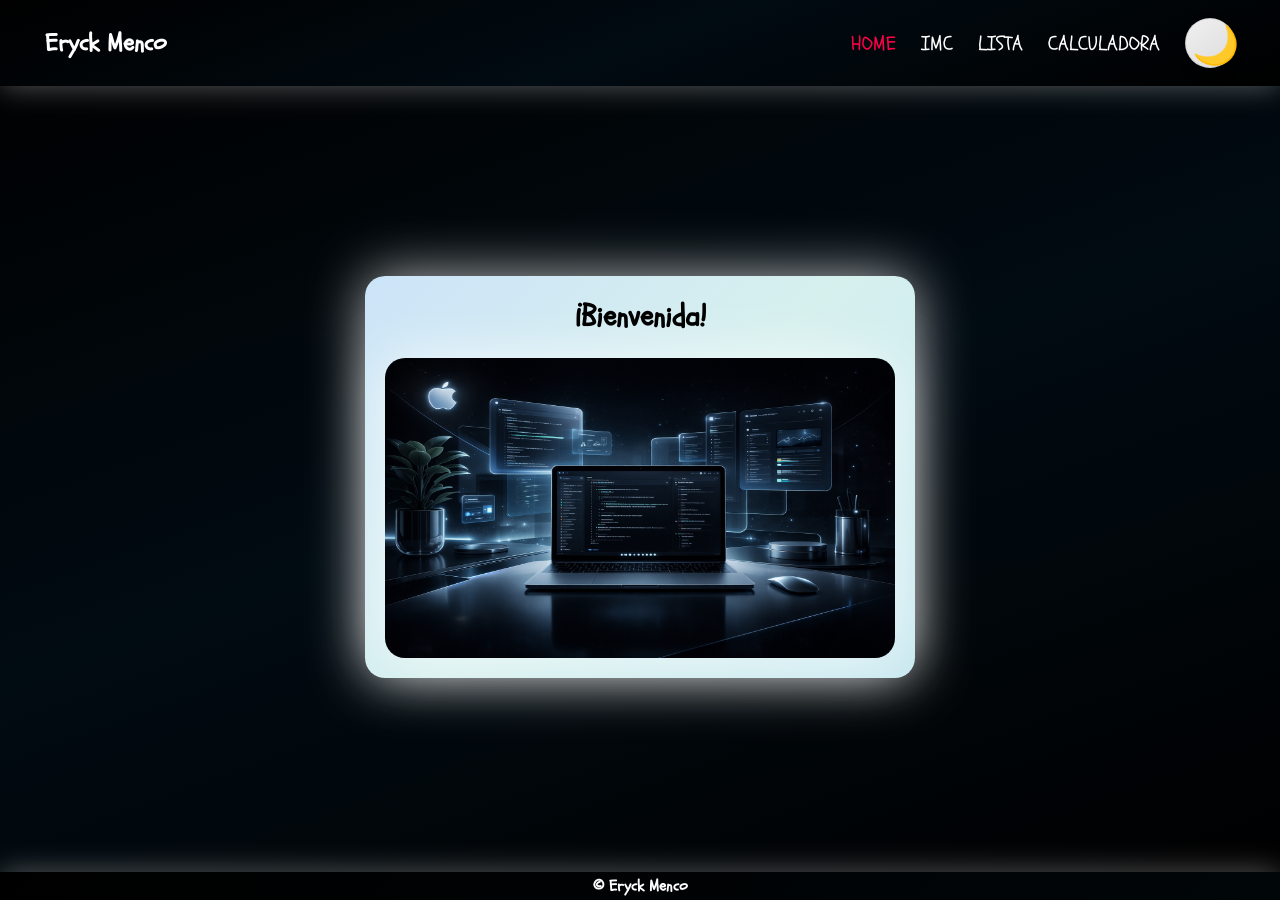
<file: index.html>
<!DOCTYPE html>
<html lang="es">
<head>
<meta charset="UTF-8">
<meta name="viewport" content="width=device-width, initial-scale=1.0">
<link rel="icon" href="./favicon/favicon.ico" type="image/png">
<link rel="stylesheet" href="./css/styles.css">
<link rel="stylesheet" href="./css/font.css">
<script src="./Js/modoOscuro.js" defer></script>
<script src="./Js/hamburguesa.js" defer></script>
<title>¡Bienvenidos!</title>
</head>
<body class="oscuro">
    <nav class="cont_nav" id="header">
        <a href="./index.html" id="logo" >Eryck Menco</a>
        <ul class="nav-left">
            <li><a class="active" href="./index.html">HOME</a></li>
            <li><a href="./imc.html">IMC</a></li>
            <li><a href="./listaDetareas.html">LISTA</a></li>
            <li><a href="./calculadora.html">CALCULADORA</a></li>
            <li><button class="btn-tema" onclick="cambiarTema()" >🌙</button></li>
        </ul>     
		<button id="header-menu">
		    <img src="./img/menu.png" alt="">
		</button>
    </nav>
    <div class="principal">
        <div class="contenedor">
            <h1>¡Bienvenida!</h1>
            <p id="resultado"></p>
            <div class="conIndexImg">
                <img src="./img/Img2.png" alt="Imagen de portada index">
            </div>
        </div>
    </div>
    <footer>
        <p>© Eryck Menco</p>
    </footer>
    <!-- <script src="./Js/saludos.js"></script> -->

</body>
</html>
</file>
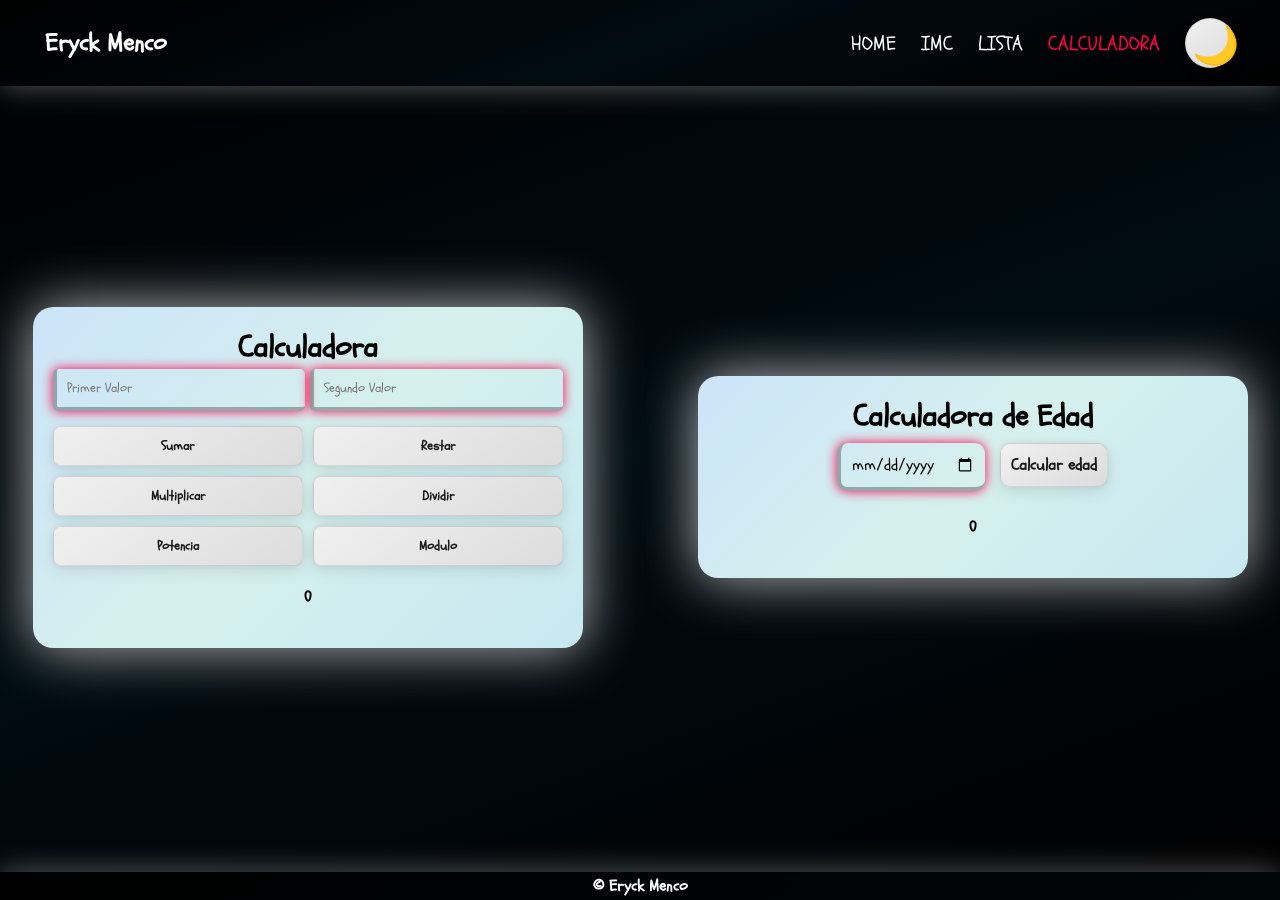
<file: calculadora.html>
<!DOCTYPE html>
<html lang="es">
<head>
<meta charset="UTF-8">
<meta name="viewport" content="width=device-width, initial-scale=1.0">
<link rel="stylesheet" href="./css/styles.css">
<link rel="stylesheet" href="./css/calculadora.css">
<link rel="icon" href="./favicon/favicon.ico" type="image/png">
<link rel="stylesheet" href="./css/font.css">
<script src="./Js/modoOscuro.js" defer></script>
<script src="./Js/hamburguesa.js" defer></script>
<title>Calculadora De Edad</title>
</head>
<body class="oscuro">
    <nav class="cont_nav" id="header">
        <a href="./index.html" id="logo" >Eryck Menco</a>
        <ul class="nav-left">
            <li><a href="./index.html">HOME</a></li>
            <li><a href="./imc.html">IMC</a></li>
            <li><a href="./listaDetareas.html">LISTA</a></li>
            <li><a class="active" href="./calculadora.html">CALCULADORA</a></li>
            <li><button class="btn-tema" onclick="cambiarTema()" >🌙</button></li>
        </ul>     
		<button id="header-menu">
		    <img src="./img/menu.png" alt="">
		</button>
    </nav>
    <div class="principal">
        <div class="contenedor">
            <h1>Calculadora</h1>

            <div class="inputCaledad">
                <input type="number" id="valor1" placeholder="Primer Valor">
                <input type="number" id="valor2" placeholder="Segundo Valor">
            </div>

            <div class="signos">
                <button onclick="sumar()">Sumar</button>
                <button onclick="restar()">Restar</button>
                <button onclick="multiplicar()">Multiplicar</button>
                <button onclick="dividir()">Dividir</button>
                <button onclick="potencia()">Potencia</button>
                <button onclick="modulo()">Modulo</button>
            </div>

            <p id="resultado">0</p> 

        </div>

        <div class="contenedor ">
            <h1>Calculadora de Edad</h1>
            <input class="calculadoraE" type="date" id="fechaNacimiento">
            <button class="calculadoraE" id="btnCalcular">Calcular edad</button>
            <p id="resultadoo">0</p> 
        </div>

    </div>
    <footer>
        <p>© Eryck Menco</p>
    </footer>
    <script src="./Js/calculadora.js" defer></script>
    <script src="./Js/calculadoraE.js" defer></script>
</body>
</html>
</file>
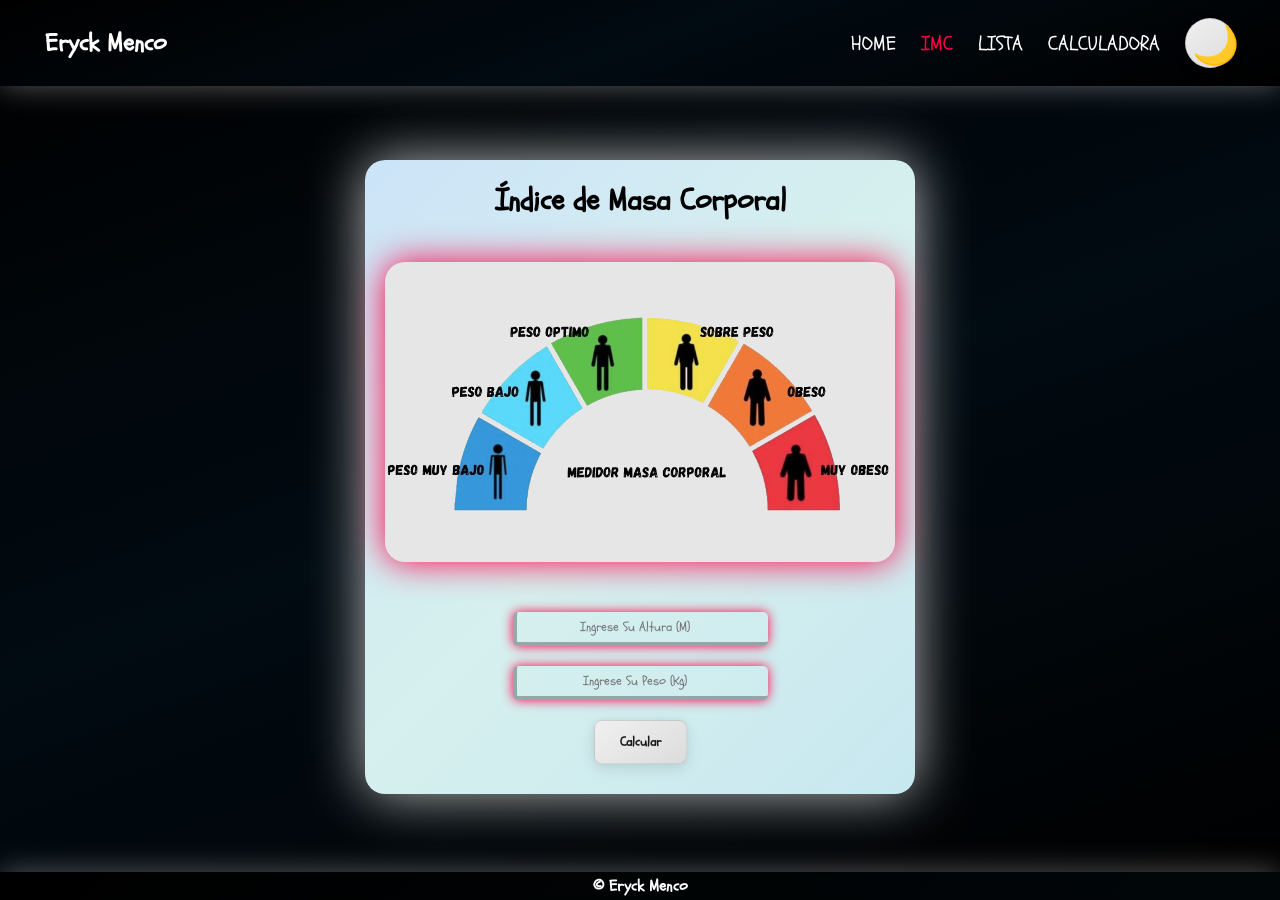
<file: imc.html>
<!DOCTYPE html>
<html lang="en">
<head>
    <meta charset="UTF-8">
    <meta name="viewport" content="width=device-width, initial-scale=1.0">
    <title>Índice de Masa Corporal</title>
    <link rel="stylesheet" href="./css/styles.css">
    <link rel="stylesheet" href="./css/imc.css">
    <link rel="stylesheet" href="./css/font.css">
    <script src="./Js/modoOscuro.js" defer></script>
    <script src="./Js/hamburguesa.js" defer></script>
</head>
<body class="oscuro">
    <nav class="cont_nav" id="header">
        <a href="./index.html" id="logo" >Eryck Menco</a>
        <ul class="nav-left">
            <li><a href="./index.html">HOME</a></li>
            <li><a class="active" href="./imc.html">IMC</a></li>
            <li><a href="./listaDetareas.html">LISTA</a></li>
            <li><a href="./calculadora.html">CALCULADORA</a></li>
            <li><button class="btn-tema" onclick="cambiarTema()" >🌙</button></li>
        </ul>     
		<button id="header-menu">
		    <img src="./img/menu.png" alt="">
		</button>
    </nav>
    <div class="principal">
        <div class="contenedor">
            <h1>Índice de Masa Corporal</h1>

            <div class="Resultado">
                <p id="Descripcion"></p>
            </div>
            <div class="Imagen" >
                <img  src="./img/Medidor Masa Corporal.png"  id="Img">
            </div>

            <div class="Resultado">
                <p id="Resultado"></p>
            </div>

            <div class="coninput">
                <input type="number" id="Altura" placeholder="Ingrese Su Altura (M)">
                <input type="number" id="Peso" placeholder="Ingrese Su Peso (Kg)">
                <div class="boton">
                    <button onclick="indice()">Calcular</button>
                </div> 
            </div>
        </div>
    </div>
    <footer>
        <p>© Eryck Menco</p>
    </footer>

    <script src="./Js/imc.js"></script>

</body>
</html>
</file>
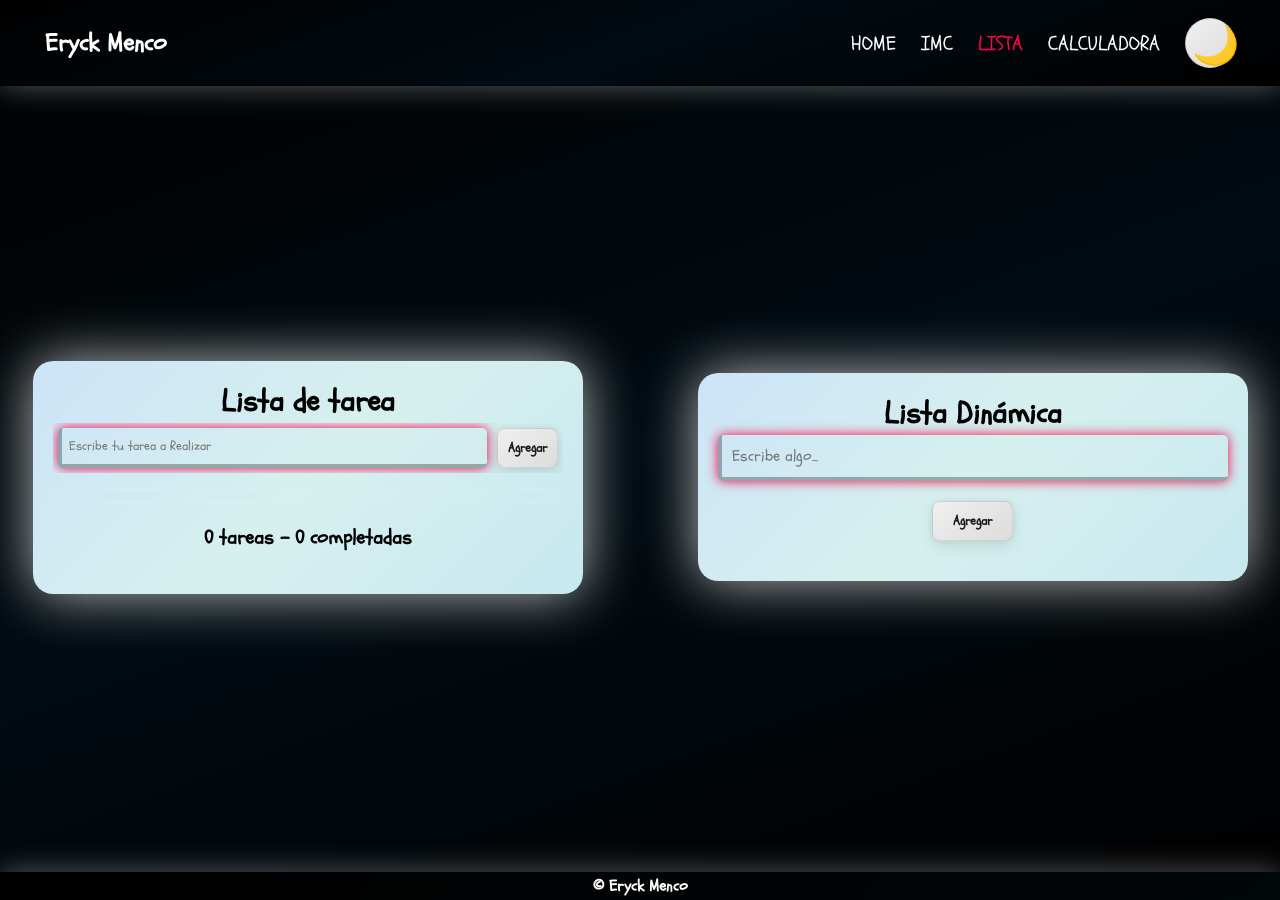
<file: listaDetareas.html>
<!DOCTYPE html>
<html lang="es">
<head>
<meta charset="UTF-8">
<meta name="viewport" content="width=device-width, initial-scale=1.0">
<link rel="icon" href="./favicon/favicon.ico" type="image/png">
<link rel="stylesheet" href="./css/styles.css">
<link rel="stylesheet" href="./css/listaDetareas.css">
<link rel="stylesheet" href="./css/font.css">
<script src="./Js/modoOscuro.js" defer></script>
<script src="./Js/hamburguesa.js" defer></script>
<title>LISTA DE TAREAS</title>
</head>
<body class="oscuro">
    <nav class="cont_nav" id="header">
        <a href="./index.html" id="logo" >Eryck Menco</a>
        <ul class="nav-left">
            <li><a href="./index.html">HOME</a></li>
            <li><a href="./imc.html">IMC</a></li>
            <li><a class="active" href="./listaDetareas.html">LISTA</a></li>
            <li><a href="./calculadora.html">CALCULADORA</a></li>
            <li><button class="btn-tema" onclick="cambiarTema()" >🌙</button></li>
        </ul>     
		<button id="header-menu">
		    <img src="./img/menu.png" alt="">
		</button>
    </nav>
    <div class="principal">
        <div class="contenedor">
            <h1>Lista de tarea</h1>
            <nav class="list_tareas">
                <input type="text" id="contenido" placeholder="Escribe tu tarea a Realizar">
                <button id="agregarBtn" >Agregar</button>
            </nav>
            
            <main class="manin_tarea">
                <section  id="tareas"></section>
                    <div id="resultado">
                        <p id="info">0 tareas - 0 completadas</p>
                        <p id="contador"></p>
                    </div>
            </main>
        </div> 
        <div class="contenedor">
            <h1>Lista Dinámica</h1>
            <input type="text" id="inputTexto" placeholder="Escribe algo...">
            <button id="btnAgregar">Agregar</button>
            <div class="lis_cont">
                <div  id="listaContenedor"></div>
            </div>
        </div> 
    </div>
    <footer>
        <p>© Eryck Menco</p>
    </footer>
    <script src="./Js/listatareas.js" defer></script>
    <script src="./Js/lista_dinamica.js" defer></script>
</body>
</html>
</file>
<file: css/styles.css>
* {
    margin: 0;
    box-sizing: border-box;
    font-family: Eryckfont;
    transition: all 0.5s ease;
}

/* Pagina principal */

body {
  margin: 0;
  padding: 0;
  background: linear-gradient(135deg, #cce4f8, #d6f0ee, #c8e8f0);
  overflow-x: hidden;
  min-height: 100vh;
  display: flex;
  flex-direction: column;
}

/* Nav */
.cont_nav {
  background: linear-gradient(135deg, #d6f0ee, #c8e8f0, #cce4f8);
  box-shadow: 0 0 30px 0 rgba(235, 235, 235, 0.381); 
  padding: 18px 45px;
  display: flex;
  justify-content: space-between;
  align-items: center;
  z-index: 9999;
}

#logo {
  color: rgb(0, 0, 0);
  font-size: 25px;
  font-weight: bold;
  text-decoration: none;
}

.nav-left {
  align-items: center;
  list-style: none;
  display: flex;
  gap: 25px;
  padding: 0;
  margin: 0;
}

.nav-left a {
  font-size: 20px;
  text-decoration: none;
  color: #000000;
}

.nav-left a:hover {
  color: #4facfe;
  transform: scale(0.97);
  transform: translateY(-3px);
}

.nav-left a.active {
  color: #4facfe;
}

#logo:hover {
  color: #4facfe;
}

/* Boton oscuro */
.btn-tema {
  width: 50px;
  height: 50px;
  border-radius: 50%;
  border: none;
  font-size: 38px;
  text-align: center;
  cursor: pointer;
}

.btn-tema:hover {
  transform: translateY(-3px);
  box-shadow: 0 10px 25px rgb(0, 0, 0);
}

.principal {
    min-height: calc(100vh - 117.5px);
    display: flex;
    gap: 50px;
    text-align: center;
    justify-content: center;
    align-items: center;
}

.contenedor {
    margin: auto;
    padding: 20px;
    width: 100%;
    max-width: 550px;
    background: linear-gradient(160deg, #000000, #010b12, #000000);
    border-radius: 20px;
    box-shadow: 0 0 55px 0 rgba(0, 0, 0, 0.6);
}
.contenedor p {
  margin-bottom: 20px;
}

.conIndexImg {
    margin: auto;
    width: 100%;
    max-width: 550px;
    overflow: hidden;
    box-shadow: 0 0 55px 0 rgba(0, 0, 0, 0.6);
    border-radius: 20px;
}

.conIndexImg img {
    width: 100%;
    height: auto;
    max-height: 300px;
    border-radius: 20px;
    display: block;
    object-fit: initial;
    transform: scale(1.02);
}

h1 {
    color: rgb(255, 246, 246);
    font-size: 30px;
}

p {
    color: #ffffff;
    font-weight: bold;
    text-align: center;
}

input {
    border: none;
    background-color: transparent; 
    color: rgb(255, 255, 255);
    box-shadow: 0 0 12px 0 #078bffb3; 
    border-radius: 5px;
    border-bottom: 4px solid rgba(0, 0, 0, 0.585);
    border-left: 4px solid rgba(0, 0, 0, 0.585);
}

input:focus {
    outline: none;
    border-bottom: 4px solid #4facfe;
    border-left: 4px solid #4facfe; 
}

button {
    background: linear-gradient(145deg, #2b2b2b, #1a1a1a);
    color: #ffffff;
    font-family: Eryckfont;
    border: none;
    border-radius: 8px;
    cursor: pointer;
    font-weight: bold;
    box-shadow: 0 5px 15px rgba(0,0,0,0.7),
    0 0 10px rgba(255,255,255,0.1);
    transition: all 0.3s ease;
}

button:hover {
  background: linear-gradient(145deg, #3a3a3a, #222);
  box-shadow: 0 10px 25px rgba(0,0,0,0.9),
  0 0 10px rgba(255,255,255,0.3);
  transform: scale(1.05);
}

footer {
  margin-top: auto;
  text-align: center;
  width: 100%;
  clear: both;
  background: linear-gradient(135deg, #c8e8e8, #b8daf0);
  padding: 3px;
  box-shadow: 0 0 30px 0 rgba(235, 235, 235, 0.381); 
}
footer p {
  color: #000000;
}

/* oscuro */

.oscuro {
  background: linear-gradient(160deg, #000000, #010b12, #000000);
}

.oscuro .cont_nav  {
  background: linear-gradient(160deg, #000000, #010b12, #000000);
  color: white;
}

.oscuro .cont_nav a {
  color: white;
}

.oscuro #logo {
  color: #ffffff;
}
.oscuro .nav-left a:hover {
  color:  #ff0048;
}

.oscuro .nav-left a.active {
  color:  #ff0048;
}

.oscuro #logo:hover {
  color:  #ff0048;
}
.oscuro .btn-tema {
    background-color: #ffffff;

}
.oscuro .btn-tema:hover {
  transform: translateY(-3px);
  box-shadow: 0 15px 25px rgba(102, 255, 0, 0.841);
}

.oscuro .contenedor {
  background: linear-gradient(135deg, #cce4f8, #d6f0ee, #c8e8f0);
  box-shadow: 0 0 55px 0 rgba(255, 255, 255, 0.722);
}

.oscuro .conIndexImg {
  background: linear-gradient(135deg, #cce4f8, #d6f0ee, #c8e8f0);
  box-shadow: 0 0 55px 0 rgba(255, 255, 255, 0.722);
}

.oscuro h1 {
    color: #000000;
    font-size: 30px;
}

.oscuro p {
    color: #000000;
    font-weight: bold;
}

.oscuro input {
    background-color: transparent; 
    color: rgb(0, 0, 0);
    box-shadow: 0 0 12px 0 #ff0048; 
    border-radius: 5px;
    border-bottom: 4px solid rgba(0, 0, 0, 0.295);
    border-left: 4px solid rgba(0, 0, 0, 0.295);
}

.oscuro input:focus {
    outline: none;
    border-bottom: 4px solid #ff0048;
    border-left: 4px solid #ff0048; 
}

.oscuro button {
    background: linear-gradient(145deg, #f0f0f0, #dcdcdc);
    color: #1a1a1a;
    font-family: Eryckfont;
    border: 1px solid rgba(0,0,0,0.1);
    box-shadow: 
    0 5px 15px rgba(0,0,0,0.1),
    0 0 5px rgba(0,0,0,0.05);
    transition: all 0.3s ease;
}

.oscuro button:hover {
    background: linear-gradient(145deg, #f0f0f0, #dcdcdc);
    box-shadow: 0 10px 25px rgba(0,0,0,0.15),
    0 0 10px rgba(0,0,0,0.1);
    border: 1px solid rgba(0,0,0,0.2);
    transform: scale(1.05);
}

.oscuro footer {
  background:linear-gradient(135deg, #000000, #010608);
}

.oscuro footer p {
  color: #ffffff;
} 


.lista a {
	display: inline-block;
	text-decoration: none;
	color: white;
	padding: 20px;
	transition: background-color 200ms, color 200ms;
	&:hover {
		background-color: white;
		color: black;
	}
}

#header-menu {
	display: none;
	border: none;
}

/* RESPONSIVE */

@media (max-width: 800px) {
  .principal {
    flex-direction: column;
    align-items: center;
  }

  .nav-left {
    display: none;
  }
  #header {
	display: flex;
	justify-content: space-around;
	align-items: center;
	background-color: black;
	padding: 0 10px;
  }
  #header-menu img {
    filter: none;
  }
  .oscuro #header-menu img {
    filter: invert(1);
  }
  .lista {
		display: none;
	}

	#header-menu {
		display: block;
	}

	.abierto .nav-left {
		display: flex;
		position: fixed;
		flex-direction: column;
    box-sizing: content-box;
    padding: 20px 0;
    width: 40%; 
		height: fit-content; 
    bottom: auto; 
    top: 48px; 
    right: 0;
    background: linear-gradient(135deg, #d6f0ee, #c8e8f0, #cce4f8);
    border-radius: 5px;
	}

.abierto .nav-left li:hover {
  color: #ff0048;
  transition: all 0.2s ease;
} 

  .oscuro .abierto .nav-left {
    background: linear-gradient(160deg, #000000, #010b12, #000000);
  }
  
  .oscuro .abierto .nav-left li:hover {
    color: #4facfe;
    transition: all 0.2s ease;
  }

  .contenedor {
    width: 100%;
    margin: auto;
    padding: 20px;
    width: 100%;
  }
  .cont_nav {
    display: flex;
    flex-wrap: wrap;
    align-content: flex-start;
    text-align: center;
  }
}
</file>
<file: css/font.css>
@font-face {
    font-family: "Eryckfont";
    src: url("../font/Schoolbell-Regular.ttf") format("truetype");
    font-weight: 400;
    font-style: normal;
}
</file>
<file: css/calculadora.css>
.inputCaledad {
    outline: none;
    display: flex;
    gap: 5px;
}

.inputCaledad input {
    padding: 10px;
    flex: 1;
    box-sizing: border-box;
}

 .signos {
    display: grid;
    grid-template-columns: 1fr 1fr;
    gap: 10px;
    margin-top: 15px;
}

.signos button {
    padding: 10px;
}

#resultado {
    margin-top: 20px;
    text-align: center;
}

/* Calculadora Edad */

input.calculadoraE,
button.calculadoraE {
    margin: 5px;
    padding: 10px;
    font-size: 16px;
    border-radius: 10px;
}

button.calculadoraE {
    padding: 10px;
}

#resultadoo {
    margin-top: 20px;
    text-align: center;
}
</file>
<file: css/imc.css>
.Imagen {
    width: 100%;
    max-width: 100%;
    overflow: hidden;
    background-color: #e6e6e6;
    box-shadow: 0 0 35px 0 #4facfe;
    border-radius: 20px;
}

.oscuro .Imagen {
    box-shadow: 0 0 35px 0 #ff0048;
}
.Imagen img {
    width: 100%;
    height: auto;
    max-height: 300px;
    object-fit: cover;
    display: block;
    transform: scale(1.02);
} 

.Resultado {
    padding: 10px;
    text-align: center;
} 

.coninput {
    text-align: center;
} 

input {
    padding: 6px 12px;
    width: 50%;
    margin: 10px;
    text-align: center;
}

.boton {
    margin: 10px;
    text-align: center;
} 

.boton button {
    padding: 12px 25px;
}
</file>
<file: css/listaDetareas.css>
.list_tareas {
    display: flex;
    gap: 10px;
    margin-bottom: 15px;
    max-width: 100%;
    padding: 5px;
    overflow-y: auto;
    max-height: 400px;
}

#contenido {
    flex-grow: 1;
    padding: 7px;
}

#agregarBtn {
    padding: 10px;
}

#tareas { 
    background: transparent;
    border-radius: 10px;
    word-break: break-all;
    max-width: 100%;
    padding: 5px;
    overflow-y: auto;
    min-width: 200px;
    border: 3px solid rgba(0, 0, 0, 0.083);
    max-height: 400px;
}

.oscuro #tareas {
    outline: none;
    background-color: transparent;
    border: 3px solid #ffffff0e; 
}

#tareas section {
    color: #eaf4ff;
}

#tareas div {
    display: flex;
    gap: 20px;
    align-items: center;
    padding: 10px;
    color: black;
    border-bottom: 1px solid #000000;
    border-color: #4e4e4e;
}

.oscuro #tareas div {
    border-color: #ffffff;
}

#tareas div:last-child {
    border-bottom: none;
}

#tareas p {
    flex: 10;
}

#tareas input[type="checkbox"] {
    cursor: pointer;
}

#tareas button {
    background: #e57373;
    border: none;
    padding: 5px 8px;
}

#info {
    margin-top: 20px;
    font-size: 20px;
    height: 30px;
} 


/* Lista dinamica */
#inputTexto {
    padding: 10px;
    width: 100%;
    font-size: 16px;
}

#btnAgregar {
    margin-top: 20px;
    padding: 10px 20px;
}

#btnAgregar:hover {
    background-color: #26db29;
}

#listaContenedor {
    width: 100%;
    max-height: 400px;
    overflow-y: auto;
}

#listaContenedor div {
    width: 100%;
    display: flex;
    flex-direction: column;
    align-items: center;
    color: #ffffff;
}

.oscuro #listaContenedor div {
    color: #000000;
} 


.item {
    margin-top: 10px;
    padding: 10px;
    display: flex;
    word-break: break-all;
    border-bottom: 1px solid #000000;
    box-shadow: 0 0 4px rgba(160, 152, 152, 0.2);
    border-color: #4e4e4e;
}

.lis_cont {
    padding: 10px;
    overflow-y: auto;
}
</file>
